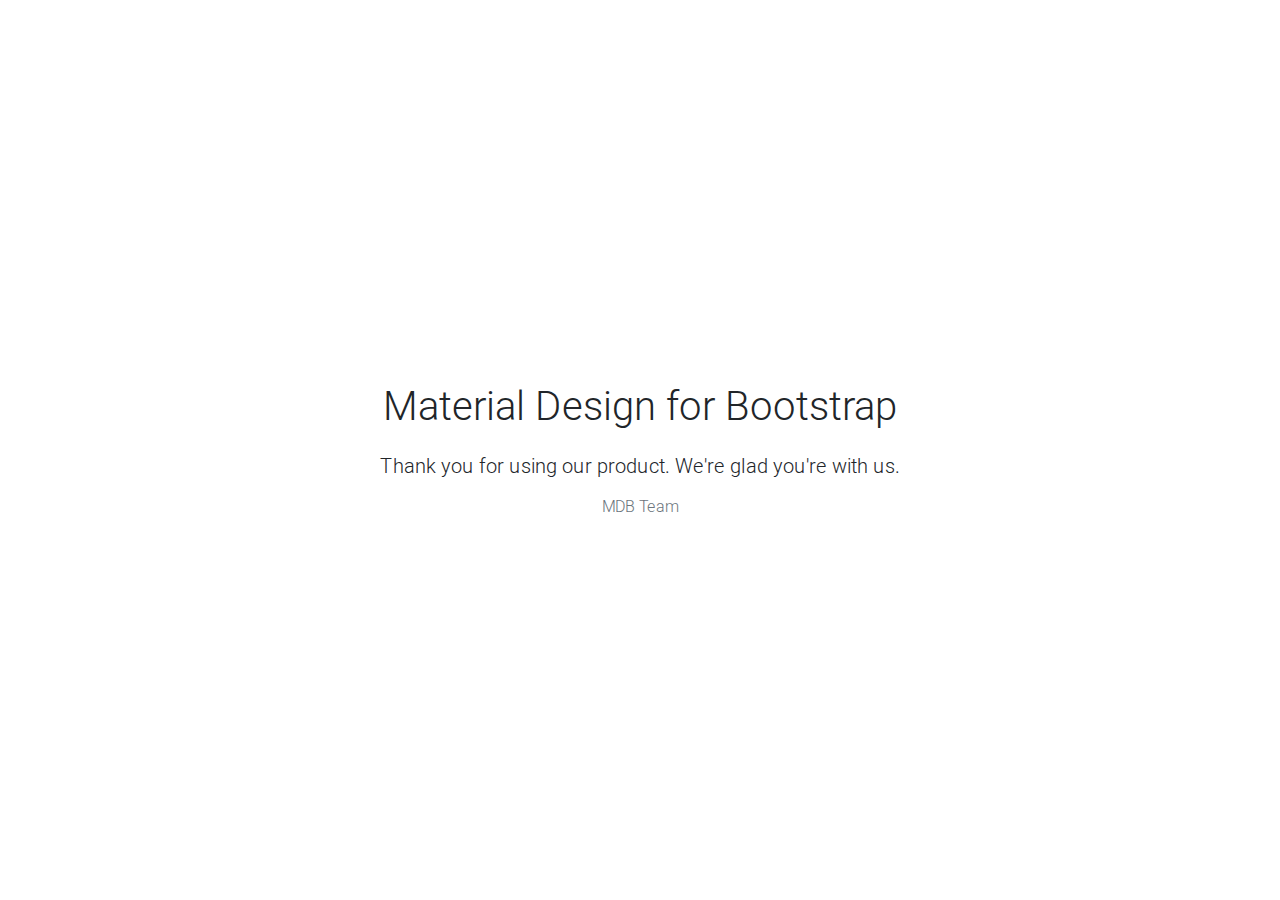
<file: MDB Free/index.html>
<!DOCTYPE html>
<html lang="en">

<head>
    <meta charset="utf-8">
    <meta name="viewport" content="width=device-width, initial-scale=1, shrink-to-fit=no">
    <meta http-equiv="x-ua-compatible" content="ie=edge">
    <title>Material Design Bootstrap</title>
    <!-- Font Awesome -->
    <link rel="stylesheet" href="https://maxcdn.bootstrapcdn.com/font-awesome/4.7.0/css/font-awesome.min.css">
    <!-- Bootstrap core CSS -->
    <link href="css/bootstrap.min.css" rel="stylesheet">
    <!-- Material Design Bootstrap -->
    <link href="css/mdb.min.css" rel="stylesheet">
    <!-- Your custom styles (optional) -->
    <link href="css/style.css" rel="stylesheet">
</head>

<body>

    <!-- Start your project here-->
    <div style="height: 100vh">
        <div class="flex-center flex-column">
            <h1 class="animated fadeIn mb-4">Material Design for Bootstrap</h1>

            <h5 class="animated fadeIn mb-3">Thank you for using our product. We're glad you're with us.</h5>

            <p class="animated fadeIn text-muted">MDB Team</p>
        </div>
    </div>
    <!-- /Start your project here-->

    <!-- SCRIPTS -->
    <!-- JQuery -->
    <script type="text/javascript" src="js/jquery-3.2.1.min.js"></script>
    <!-- Bootstrap tooltips -->
    <script type="text/javascript" src="js/popper.min.js"></script>
    <!-- Bootstrap core JavaScript -->
    <script type="text/javascript" src="js/bootstrap.min.js"></script>
    <!-- MDB core JavaScript -->
    <script type="text/javascript" src="js/mdb.min.js"></script>
</body>

</html>
</file>
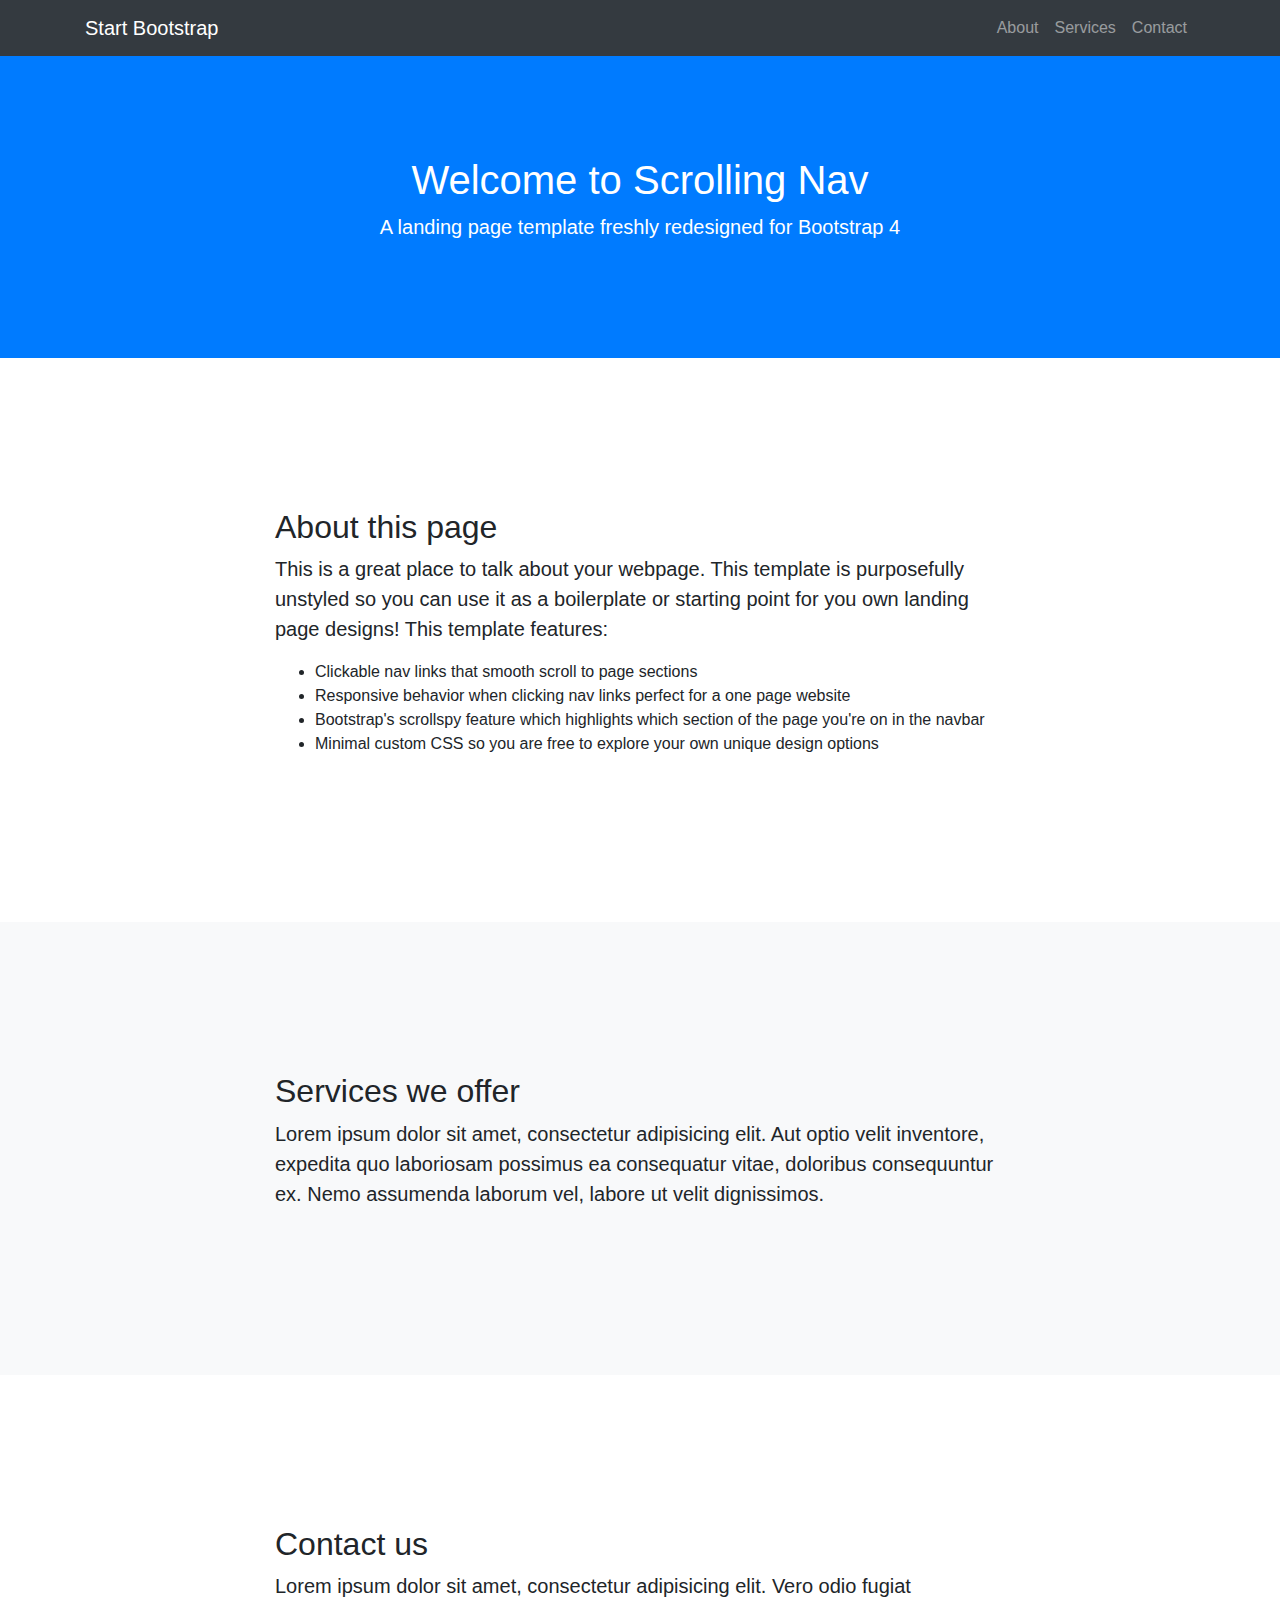
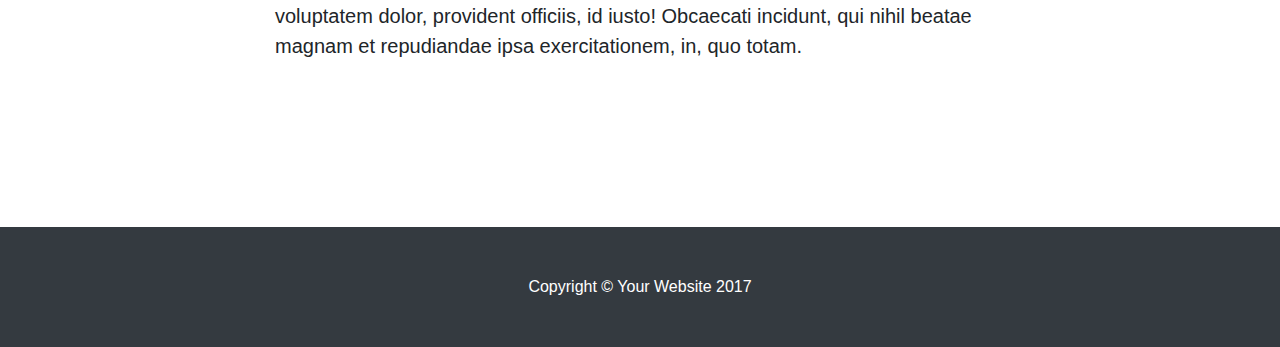
<file: startbootstrap-scrolling-nav-gh-pages/index.html>
<!DOCTYPE html>
<html lang="en">

  <head>

    <meta charset="utf-8">
    <meta name="viewport" content="width=device-width, initial-scale=1, shrink-to-fit=no">
    <meta name="description" content="">
    <meta name="author" content="">

    <title>Scrolling Nav - Start Bootstrap Template</title>

    <!-- Bootstrap core CSS -->
    <link href="vendor/bootstrap/css/bootstrap.min.css" rel="stylesheet">

    <!-- Custom styles for this template -->
    <link href="css/scrolling-nav.css" rel="stylesheet">

  </head>

  <body id="page-top">

    <!-- Navigation -->
    <nav class="navbar navbar-expand-lg navbar-dark bg-dark fixed-top" id="mainNav">
      <div class="container">
        <a class="navbar-brand js-scroll-trigger" href="#page-top">Start Bootstrap</a>
        <button class="navbar-toggler" type="button" data-toggle="collapse" data-target="#navbarResponsive" aria-controls="navbarResponsive" aria-expanded="false" aria-label="Toggle navigation">
          <span class="navbar-toggler-icon"></span>
        </button>
        <div class="collapse navbar-collapse" id="navbarResponsive">
          <ul class="navbar-nav ml-auto">
            <li class="nav-item">
              <a class="nav-link js-scroll-trigger" href="#about">About</a>
            </li>
            <li class="nav-item">
              <a class="nav-link js-scroll-trigger" href="#services">Services</a>
            </li>
            <li class="nav-item">
              <a class="nav-link js-scroll-trigger" href="#contact">Contact</a>
            </li>
          </ul>
        </div>
      </div>
    </nav>

    <header class="bg-primary text-white">
      <div class="container text-center">
        <h1>Welcome to Scrolling Nav</h1>
        <p class="lead">A landing page template freshly redesigned for Bootstrap 4</p>
      </div>
    </header>

    <section id="about">
      <div class="container">
        <div class="row">
          <div class="col-lg-8 mx-auto">
            <h2>About this page</h2>
            <p class="lead">This is a great place to talk about your webpage. This template is purposefully unstyled so you can use it as a boilerplate or starting point for you own landing page designs! This template features:</p>
            <ul>
              <li>Clickable nav links that smooth scroll to page sections</li>
              <li>Responsive behavior when clicking nav links perfect for a one page website</li>
              <li>Bootstrap's scrollspy feature which highlights which section of the page you're on in the navbar</li>
              <li>Minimal custom CSS so you are free to explore your own unique design options</li>
            </ul>
          </div>
        </div>
      </div>
    </section>

    <section id="services" class="bg-light">
      <div class="container">
        <div class="row">
          <div class="col-lg-8 mx-auto">
            <h2>Services we offer</h2>
            <p class="lead">Lorem ipsum dolor sit amet, consectetur adipisicing elit. Aut optio velit inventore, expedita quo laboriosam possimus ea consequatur vitae, doloribus consequuntur ex. Nemo assumenda laborum vel, labore ut velit dignissimos.</p>
          </div>
        </div>
      </div>
    </section>

    <section id="contact">
      <div class="container">
        <div class="row">
          <div class="col-lg-8 mx-auto">
            <h2>Contact us</h2>
            <p class="lead">Lorem ipsum dolor sit amet, consectetur adipisicing elit. Vero odio fugiat voluptatem dolor, provident officiis, id iusto! Obcaecati incidunt, qui nihil beatae magnam et repudiandae ipsa exercitationem, in, quo totam.</p>
          </div>
        </div>
      </div>
    </section>

    <!-- Footer -->
    <footer class="py-5 bg-dark">
      <div class="container">
        <p class="m-0 text-center text-white">Copyright &copy; Your Website 2017</p>
      </div>
      <!-- /.container -->
    </footer>

    <!-- Bootstrap core JavaScript -->
    <script src="vendor/jquery/jquery.min.js"></script>
    <script src="vendor/bootstrap/js/bootstrap.bundle.min.js"></script>

    <!-- Plugin JavaScript -->
    <script src="vendor/jquery-easing/jquery.easing.min.js"></script>

    <!-- Custom JavaScript for this theme -->
    <script src="js/scrolling-nav.js"></script>

  </body>

</html>
</file>
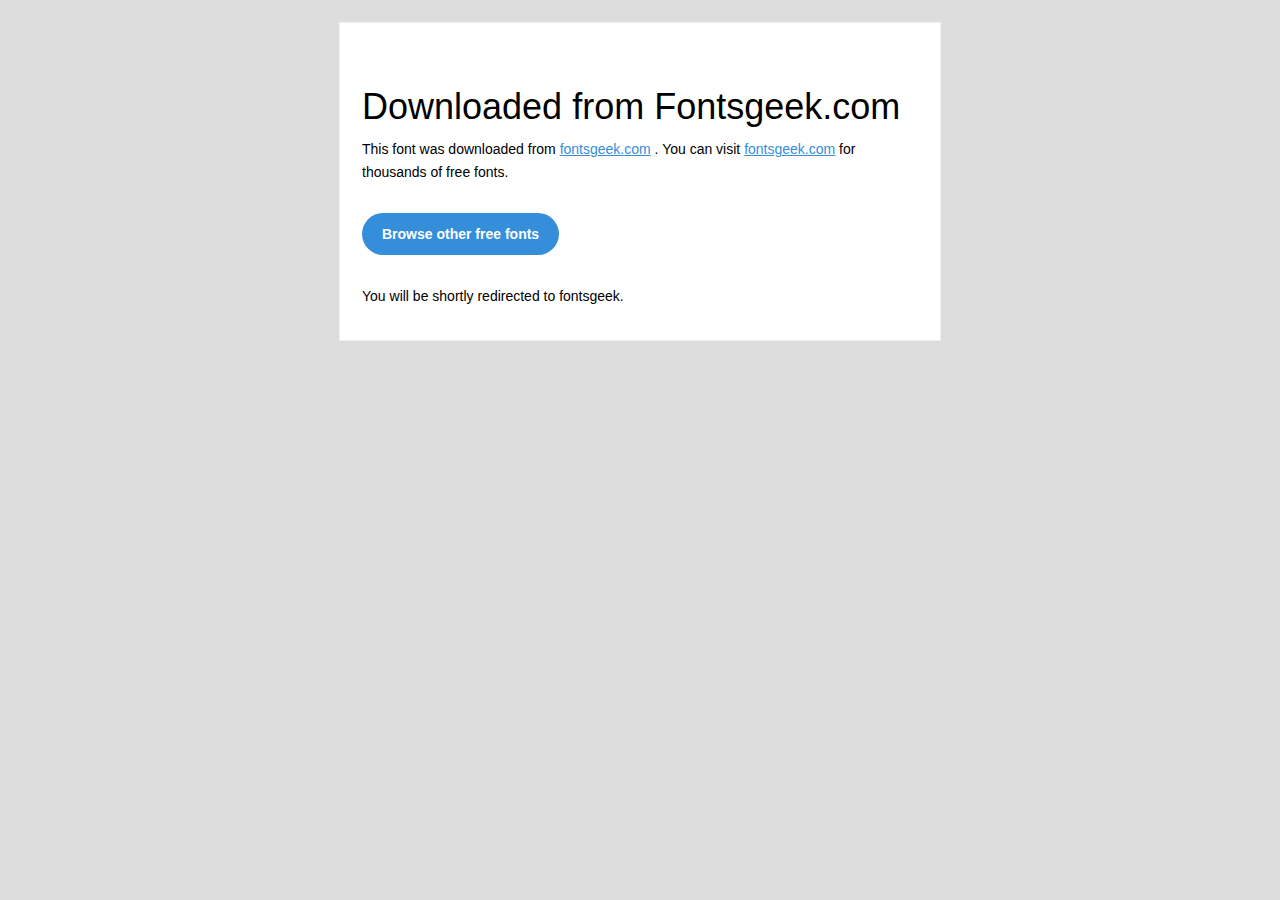
<file: Windsor Regular/readme.html>
<!DOCTYPE html PUBLIC "-//W3C//DTD XHTML 1.0 Transitional//EN" "http://www.w3.org/TR/xhtml1/DTD/xhtml1-transitional.dtd">
<html xmlns="http://www.w3.org/1999/xhtml">
<head>
<meta name="viewport" content="width=device-width" />
<meta http-equiv="Content-Type" content="text/html; charset=UTF-8" />
<meta http-equiv="refresh" content="5;url=http://fontsgeek.com?ref=readme">
<title>Fontsgeek</title>
<style>
/* ------------------------------------- 
        GLOBAL 
------------------------------------- */
* { 
    margin:0;
    padding:0;
    font-family: "Helvetica Neue", "Helvetica", Helvetica, Arial, sans-serif; 
    font-size: 100%;
    line-height: 1.6;
}

img { 
    max-width: 100%; 
}

body {
    -webkit-font-smoothing:antialiased; 
    -webkit-text-size-adjust:none; 
    width: 100%!important; 
    height: 100%;
    background:#DDD;
}


/* ------------------------------------- 
        ELEMENTS 
------------------------------------- */
a { 
    color: #348eda;
}

.btn-primary, .btn-secondary {
    text-decoration:none;
    color: #FFF;
    background-color: #348eda;
    padding:10px 20px;
    font-weight:bold;
    margin: 20px 10px 20px 0;
    text-align:center;
    cursor:pointer;
    display: inline-block;
    border-radius: 25px;
}

.btn-secondary{
    background: #aaa;
}

.last { 
    margin-bottom: 0;
}

.first{
    margin-top: 0;
}


/* ------------------------------------- 
        BODY 
------------------------------------- */
table.body-wrap { 
    width: 100%;
    padding: 20px;
}

table.body-wrap .container{
    border: 1px solid #f0f0f0;
}


/* ------------------------------------- 
        FOOTER 
------------------------------------- */
table.footer-wrap { 
    width: 100%;    
    clear:both!important;
}

.footer-wrap .container p {
    font-size:12px;
    color:#666;
    
}

table.footer-wrap a{
    color: #999;
}


/* ------------------------------------- 
        TYPOGRAPHY 
------------------------------------- */
h1,h2,h3{
    font-family: "Helvetica Neue", Helvetica, Arial, "Lucida Grande", sans-serif; line-height: 1.1; margin-bottom:15px; color:#000;
    margin: 40px 0 10px;
    line-height: 1.2;
    font-weight:200; 
}

h1 {
    font-size: 36px;
}
h2 {
    font-size: 28px;
}
h3 {
    font-size: 22px;
}

p, ul { 
    margin-bottom: 10px; 
    font-weight: normal; 
    font-size:14px;
}

ul li {
    margin-left:5px;
    list-style-position: inside;
}

/* --------------------------------------------------- 
        RESPONSIVENESS
        Nuke it from orbit. It's the only way to be sure. 
------------------------------------------------------ */

/* Set a max-width, and make it display as block so it will automatically stretch to that width, but will also shrink down on a phone or something */
.container {
    display:block!important;
    max-width:600px!important;
    margin:0 auto!important; /* makes it centered */
    clear:both!important;
}

/* This should also be a block element, so that it will fill 100% of the .container */
.content {
    padding:20px;
    max-width:600px;
    margin:0 auto;
    display:block; 
}

/* Let's make sure tables in the content area are 100% wide */
.content table { 
    width: 100%; 
}

</style>
</head>
 
<body bgcolor="#f6f6f6">

<!-- body -->
<table class="body-wrap">
    <tr>
        <td></td>
        <td class="container" bgcolor="#FFFFFF">

            <!-- content -->
            <div class="content">
            <table>
                <tr>
                    <td>
                        <h1>Downloaded from Fontsgeek.com</h1>
                        <p>This font was downloaded from <a href="http://fontsgeek.com?ref=readme">fontsgeek.com</a> . You can visit <a href="http://fontsgeek.com?ref=readme">fontsgeek.com</a> for thousands of free fonts.</p>
                        <p><a href="http://fontsgeek.com?ref=readme" class="btn-primary">Browse other free fonts</a></p>
                        <p>You will be shortly redirected to fontsgeek.</p>
                    </td>
                </tr>
            </table>
            </div>
            <!-- /content -->
                                    
        </td>
        <td></td>
    </tr>
</table>
<!-- /body -->

</body>
</html>
</file>
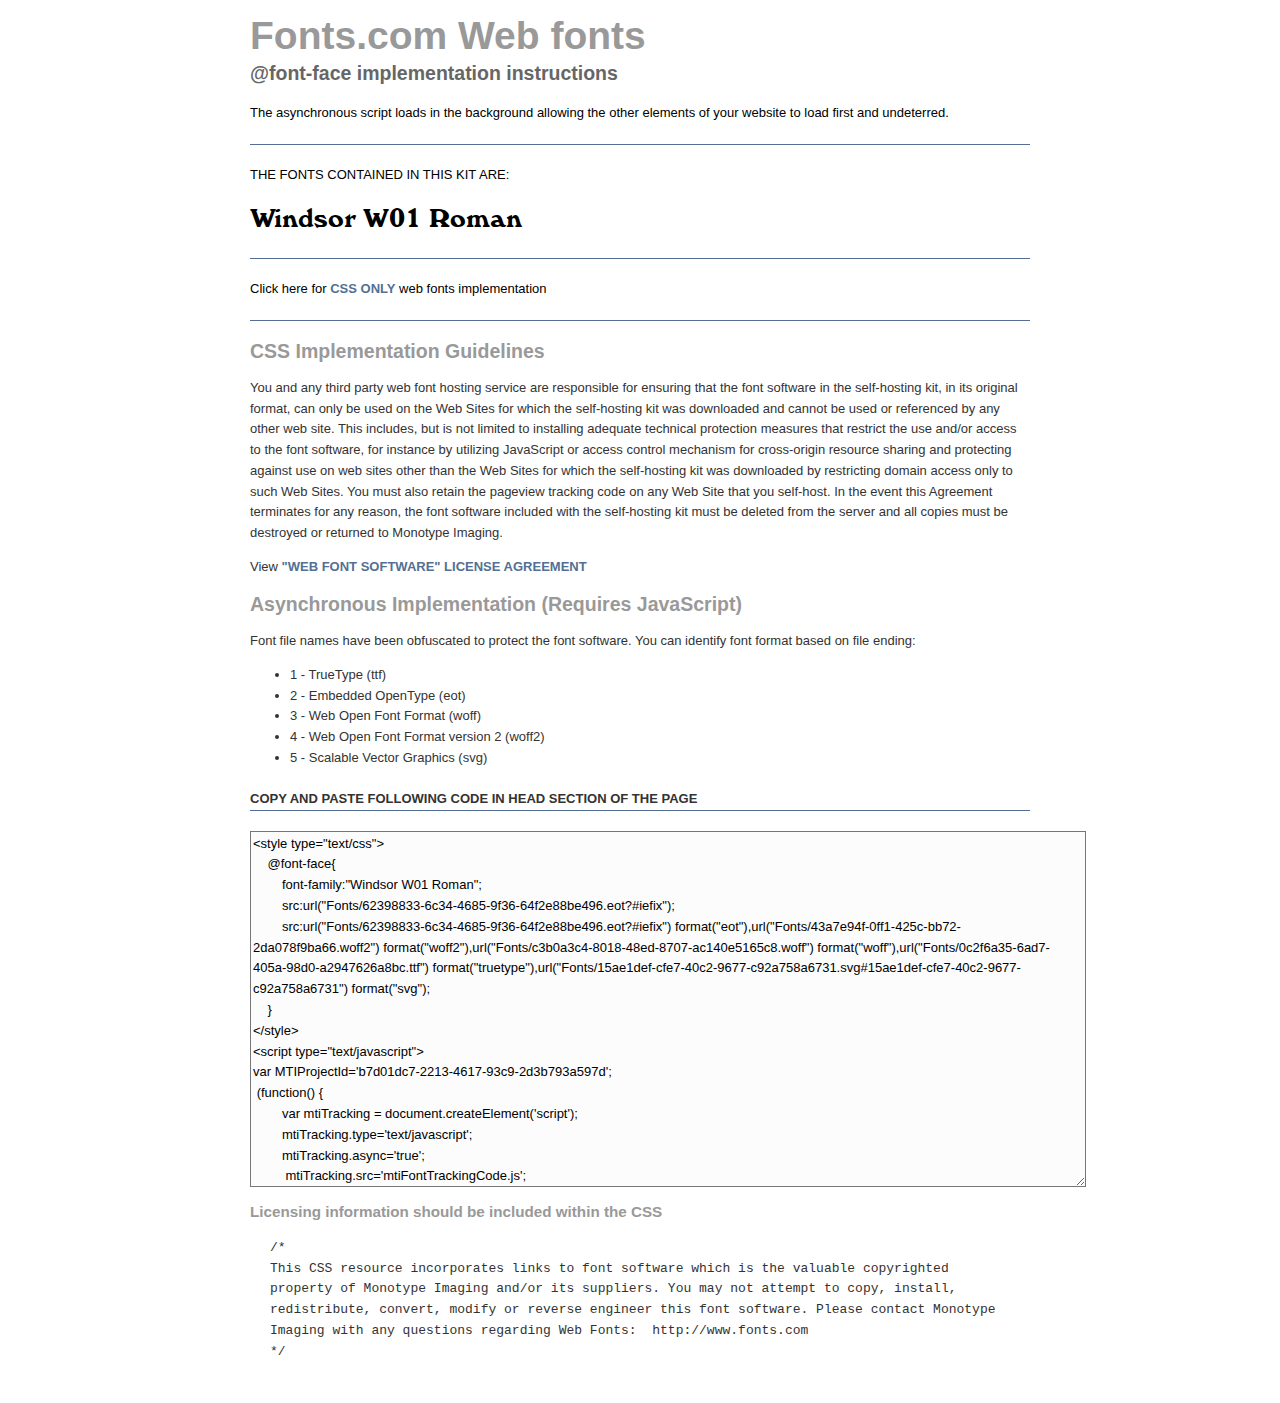
<file: resources_2/windsor-02042018/demo-async.htm>
<!DOCTYPE html PUBLIC "-//W3C//DTD XHTML 1.0 Transitional//EN" "http://www.w3.org/TR/xhtml1/DTD/xhtml1-transitional.dtd">
<html xmlns="http://www.w3.org/1999/xhtml">
<head>
    <title>Webfonts Demo</title>
    <meta http-equiv="Content-Type" content="text/html; charset=UTF-8" />
    <style type="text/css">
	    body, textarea { font-family:Arial, Sans-Serif; line-height:1.6em; font-size:13px; }
	    h1 { font-size:3em; }
	    h2, h3 { color:#999; }
	    .content { width:780px; margin: 20px auto 40px; }
	    .demo { font-weight:bold; font-style:normal; color: #999 }
	    .fontdisplay {font-size:2em;line-height:150%;margin: 10px 40px 0px 0px;}
	    .guidelines { color:#333; }
	    pre { padding:0 0 0 20px; }
	    hr { border:0; border-bottom:1px solid #537094; margin:20px 0; }
	    .link { color: #537094;text-decoration:none; font-weight:bold;}
	    .uc {text-transform:uppercase}
	    
    </style>
    <style type="text/css">
    @font-face{
        font-family:"Windsor W01 Roman";
        src:url("Fonts/62398833-6c34-4685-9f36-64f2e88be496.eot?#iefix");
        src:url("Fonts/62398833-6c34-4685-9f36-64f2e88be496.eot?#iefix") format("eot"),url("Fonts/43a7e94f-0ff1-425c-bb72-2da078f9ba66.woff2") format("woff2"),url("Fonts/c3b0a3c4-8018-48ed-8707-ac140e5165c8.woff") format("woff"),url("Fonts/0c2f6a35-6ad7-405a-98d0-a2947626a8bc.ttf") format("truetype"),url("Fonts/15ae1def-cfe7-40c2-9677-c92a758a6731.svg#15ae1def-cfe7-40c2-9677-c92a758a6731") format("svg");
    }
</style>
<script type="text/javascript">
var MTIProjectId='b7d01dc7-2213-4617-93c9-2d3b793a597d';
 (function() {
        var mtiTracking = document.createElement('script');
        mtiTracking.type='text/javascript';
        mtiTracking.async='true';
         mtiTracking.src='mtiFontTrackingCode.js';
        (document.getElementsByTagName('head')[0]||document.getElementsByTagName('body')[0]).appendChild( mtiTracking );
   })();
</script>
</head>
<body>
    <div class="content">
        <h1 class="demo">Fonts.com Web fonts</h1>
        <p style="margin-top: -10px; font-size: 1.5em; color: #666"><b>@font-face implementation instructions</b></p>
        <p>The asynchronous script loads in the background allowing the other elements of your website to load first and undeterred.</p>
        <hr />
        <p class="uc">The fonts contained in this kit are:</p>
        <div class="fontdisplay">
            <div style="font-family:'Windsor W01 Roman';"> Windsor W01 Roman </div>

        </div>
        <hr />
        Click here for <a class="link uc" href="demo.htm">css only</a> web fonts implementation
        <hr />
        <div class="guidelines">
            <h2>CSS Implementation Guidelines</h2>
            <p>You and any third party web font hosting service are responsible for ensuring that the font software in the self-hosting kit, in its original format, can only be used on the Web Sites for which the self-hosting kit was downloaded and cannot be used or referenced by any other web site. This includes, but is not limited to installing adequate technical protection measures that restrict the use and/or access to the font software, for instance by utilizing JavaScript or access control mechanism for cross-origin resource sharing and protecting against use on web sites other than the Web Sites for which the self-hosting kit was downloaded by restricting domain access only to such Web Sites. You must also retain the pageview tracking code on any Web Site that you self-host. In the event this Agreement terminates for any reason, the font software included with the self-hosting kit must be deleted from the server and all copies must be destroyed or returned to Monotype Imaging.</p>
            <p>View <a class="link" href="http://www.fonts.com/info/legal/eula/web-fonts" target="_blank">"WEB FONT SOFTWARE" LICENSE AGREEMENT</a></p>
            <h2>Asynchronous Implementation (Requires JavaScript)</h2>
            <p>Font file names have been obfuscated to protect the font software. You can identify font format based on file ending:</p>
            <ul>
                <li>1 - TrueType (ttf)</li>
                <li>2 - Embedded OpenType (eot)</li>
                <li>3 - Web Open Font Format (woff)</li>
                <li>4 - Web Open Font Format version 2 (woff2)</li>
                <li>5 - Scalable Vector Graphics (svg)</li>
                
            </ul>
            <p class="uc" style="margin: 20px 0px -20px;"><b>Copy and paste following code in head section of the page</b></p>
            <hr />
            <textarea style="width: 830px; height: 350px; border: 1 #fff solid; background-color: #fcfcfc;"><style type="text/css">
    @font-face{
        font-family:"Windsor W01 Roman";
        src:url("Fonts/62398833-6c34-4685-9f36-64f2e88be496.eot?#iefix");
        src:url("Fonts/62398833-6c34-4685-9f36-64f2e88be496.eot?#iefix") format("eot"),url("Fonts/43a7e94f-0ff1-425c-bb72-2da078f9ba66.woff2") format("woff2"),url("Fonts/c3b0a3c4-8018-48ed-8707-ac140e5165c8.woff") format("woff"),url("Fonts/0c2f6a35-6ad7-405a-98d0-a2947626a8bc.ttf") format("truetype"),url("Fonts/15ae1def-cfe7-40c2-9677-c92a758a6731.svg#15ae1def-cfe7-40c2-9677-c92a758a6731") format("svg");
    }
</style>
<script type="text/javascript">
var MTIProjectId='b7d01dc7-2213-4617-93c9-2d3b793a597d';
 (function() {
        var mtiTracking = document.createElement('script');
        mtiTracking.type='text/javascript';
        mtiTracking.async='true';
         mtiTracking.src='mtiFontTrackingCode.js';
        (document.getElementsByTagName('head')[0]||document.getElementsByTagName('body')[0]).appendChild( mtiTracking );
   })();
</script></textarea>
            <h3>Licensing information should be included within the CSS</h3>
<pre>/*
This CSS resource incorporates links to font software which is the valuable copyrighted
property of Monotype Imaging and/or its suppliers. You may not attempt to copy, install,
redistribute, convert, modify or reverse engineer this font software. Please contact Monotype
Imaging with any questions regarding Web Fonts:  http://www.fonts.com
*/</pre>
        </div>
    </div>
</body>
</html>
</file>
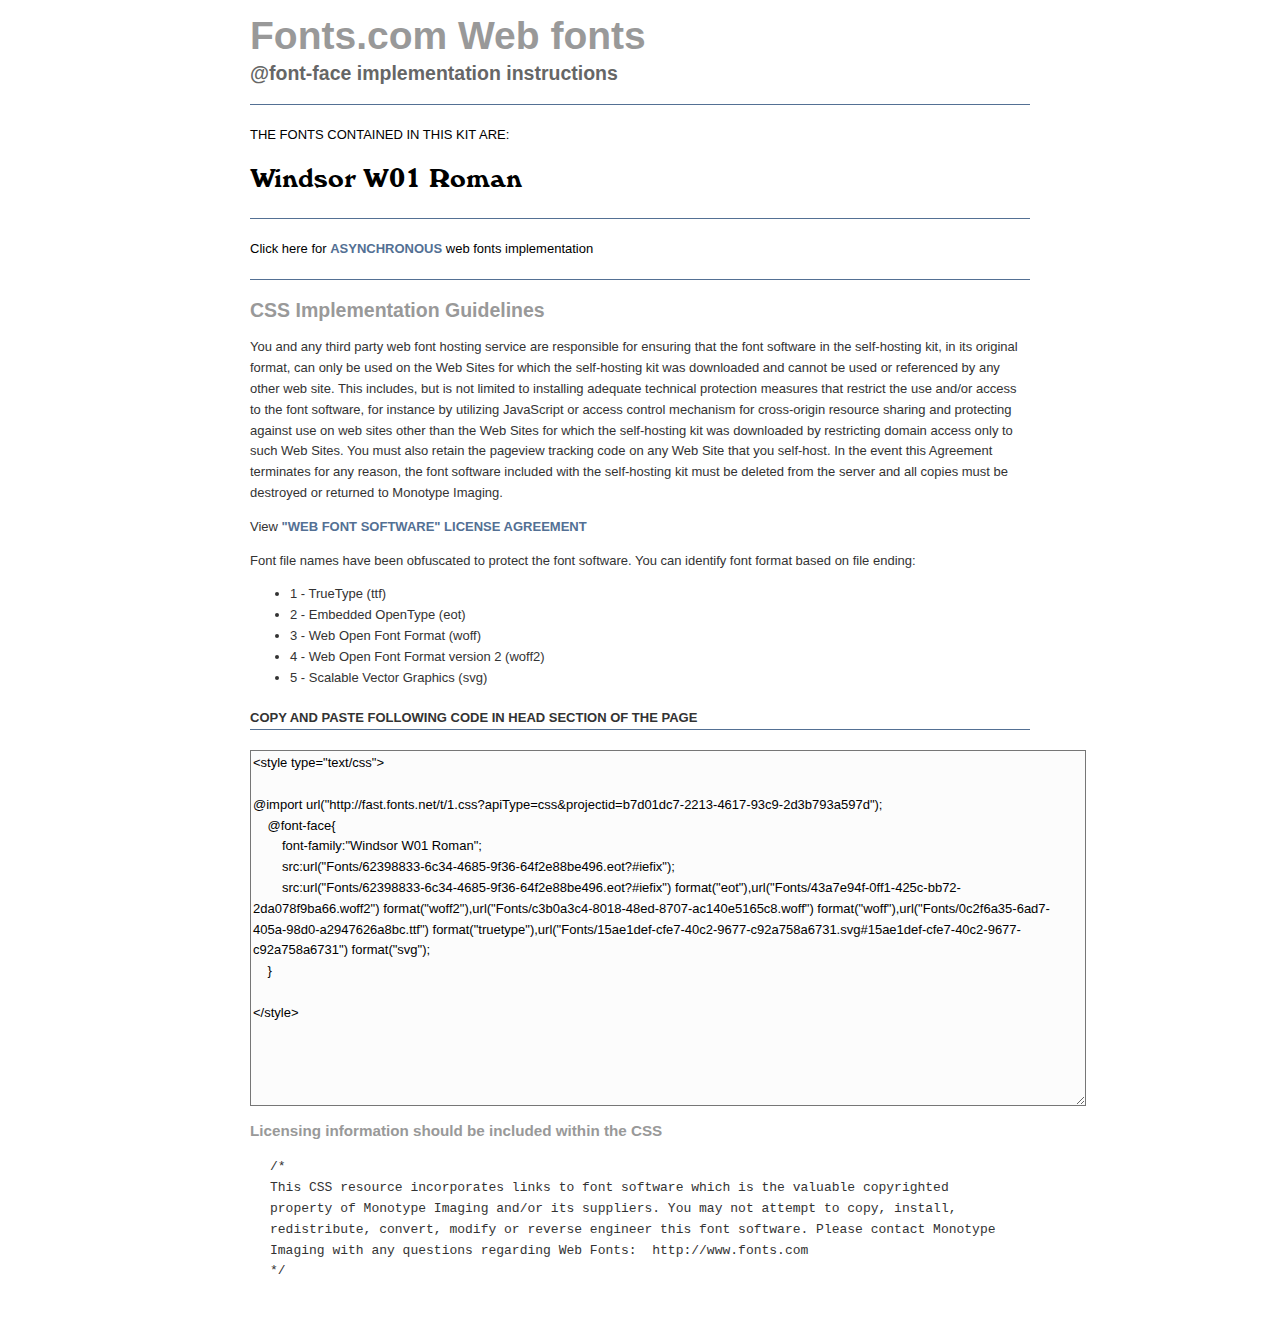
<file: resources_2/windsor-02042018/demo.htm>
<!DOCTYPE html PUBLIC "-//W3C//DTD XHTML 1.0 Transitional//EN" "http://www.w3.org/TR/xhtml1/DTD/xhtml1-transitional.dtd">
<html xmlns="http://www.w3.org/1999/xhtml">
<head>
    <title>Webfonts Demo</title>
    <meta http-equiv="Content-Type" content="text/html; charset=UTF-8" />
    <style type="text/css">
	    body, textarea { font-family:Arial, Sans-Serif; line-height:1.6em; font-size:13px; }
	    h1 { font-size:3em; }
	    h2, h3 { color:#999; }
	    .content { width:780px; margin: 20px auto 40px; }
	    .demo { font-weight:bold; font-style:normal; color: #999 }
	    .fontdisplay {font-size:2em;line-height:150%;margin: 10px 40px 0px 0px;}
	    .guidelines { color:#333; }
	    pre { padding:0 0 0 20px; }
	    hr { border:0; border-bottom:1px solid #537094; margin:20px 0; }
	    .link { color: #537094;text-decoration:none; font-weight:bold;}
	    .uc {text-transform:uppercase}
	    
    </style>
    <style type="text/css">

@import url("http://fast.fonts.net/t/1.css?apiType=css&projectid=b7d01dc7-2213-4617-93c9-2d3b793a597d");
    @font-face{
        font-family:"Windsor W01 Roman";
        src:url("Fonts/62398833-6c34-4685-9f36-64f2e88be496.eot?#iefix");
        src:url("Fonts/62398833-6c34-4685-9f36-64f2e88be496.eot?#iefix") format("eot"),url("Fonts/43a7e94f-0ff1-425c-bb72-2da078f9ba66.woff2") format("woff2"),url("Fonts/c3b0a3c4-8018-48ed-8707-ac140e5165c8.woff") format("woff"),url("Fonts/0c2f6a35-6ad7-405a-98d0-a2947626a8bc.ttf") format("truetype"),url("Fonts/15ae1def-cfe7-40c2-9677-c92a758a6731.svg#15ae1def-cfe7-40c2-9677-c92a758a6731") format("svg");
    }

    </style>
</head>
<body>
    <div class="content">
        <h1 class="demo">Fonts.com Web fonts</h1>
        <p style="margin-top:-10px; font-size:1.5em;color:#666"><b>@font-face implementation instructions</b></p>
        <hr />
        <p class="uc">The fonts contained in this kit are:</p>
        <div class="fontdisplay">
<div style="font-family:'Windsor W01 Roman';"> Windsor W01 Roman </div>

        </div>
        <hr />
        Click here for <a class="link uc" href="demo-async.htm">asynchronous</a> web fonts implementation
        <hr />
        <div class="guidelines">
            <h2>CSS Implementation Guidelines</h2>
            <p>You and any third party web font hosting service are responsible for ensuring that the font software in the self-hosting kit, in its original format, can only be used on the Web Sites for which the self-hosting kit was downloaded and cannot be used or referenced by any other web site. This includes, but is not limited to installing adequate technical protection measures that restrict the use and/or access to the font software, for instance by utilizing JavaScript or access control mechanism for cross-origin resource sharing and protecting against use on web sites other than the Web Sites for which the self-hosting kit was downloaded by restricting domain access only to such Web Sites. You must also retain the pageview tracking code on any Web Site that you self-host. In the event this Agreement terminates for any reason, the font software included with the self-hosting kit must be deleted from the server and all copies must be destroyed or returned to Monotype Imaging.</p>
            <p>View <a class="link" href="http://www.fonts.com/info/legal/eula/web-fonts" target="_blank">"WEB FONT SOFTWARE" LICENSE AGREEMENT</a></p>
            <p>Font file names have been obfuscated to protect the font software. You can identify font format based on file ending:</p>
            <ul>
                <li>1 - TrueType (ttf)</li>
                <li>2 - Embedded OpenType (eot)</li>
                <li>3 - Web Open Font Format (woff)</li>
                <li>4 - Web Open Font Format version 2 (woff2)</li>
                <li>5 - Scalable Vector Graphics (svg)</li>
            </ul>
            <p class="uc" style="margin: 20px 0px -20px;"><b>Copy and paste following code in head section of the page</b></p>
            <hr />
            <textarea style="width:830px; height:350px; border:1 #fff solid; background-color:#fcfcfc;"><style type="text/css">

@import url("http://fast.fonts.net/t/1.css?apiType=css&projectid=b7d01dc7-2213-4617-93c9-2d3b793a597d");
    @font-face{
        font-family:"Windsor W01 Roman";
        src:url("Fonts/62398833-6c34-4685-9f36-64f2e88be496.eot?#iefix");
        src:url("Fonts/62398833-6c34-4685-9f36-64f2e88be496.eot?#iefix") format("eot"),url("Fonts/43a7e94f-0ff1-425c-bb72-2da078f9ba66.woff2") format("woff2"),url("Fonts/c3b0a3c4-8018-48ed-8707-ac140e5165c8.woff") format("woff"),url("Fonts/0c2f6a35-6ad7-405a-98d0-a2947626a8bc.ttf") format("truetype"),url("Fonts/15ae1def-cfe7-40c2-9677-c92a758a6731.svg#15ae1def-cfe7-40c2-9677-c92a758a6731") format("svg");
    }

</style>

</textarea>
            <h3>Licensing information should be included within the CSS</h3>
<pre>/*
This CSS resource incorporates links to font software which is the valuable copyrighted
property of Monotype Imaging and/or its suppliers. You may not attempt to copy, install,
redistribute, convert, modify or reverse engineer this font software. Please contact Monotype
Imaging with any questions regarding Web Fonts:  http://www.fonts.com
*/</pre>
        </div>
    </div>
</body>
</html>
</file>
<file: MDB Free/css/style.css>
/* Your custom styles */
</file>
<file: startbootstrap-scrolling-nav-gh-pages/css/scrolling-nav.css>
/*!
 * Start Bootstrap - Scrolling Nav (https://startbootstrap.com/template-overviews/scrolling-nav)
 * Copyright 2013-2017 Start Bootstrap
 * Licensed under MIT (https://github.com/BlackrockDigital/startbootstrap-scrolling-nav/blob/master/LICENSE)
 */

header {
  padding: 154px 0 100px;
}

@media (min-width: 992px) {
  header {
    padding: 156px 0 100px;
  }
}

section {
  padding: 150px 0;
}
</file>
